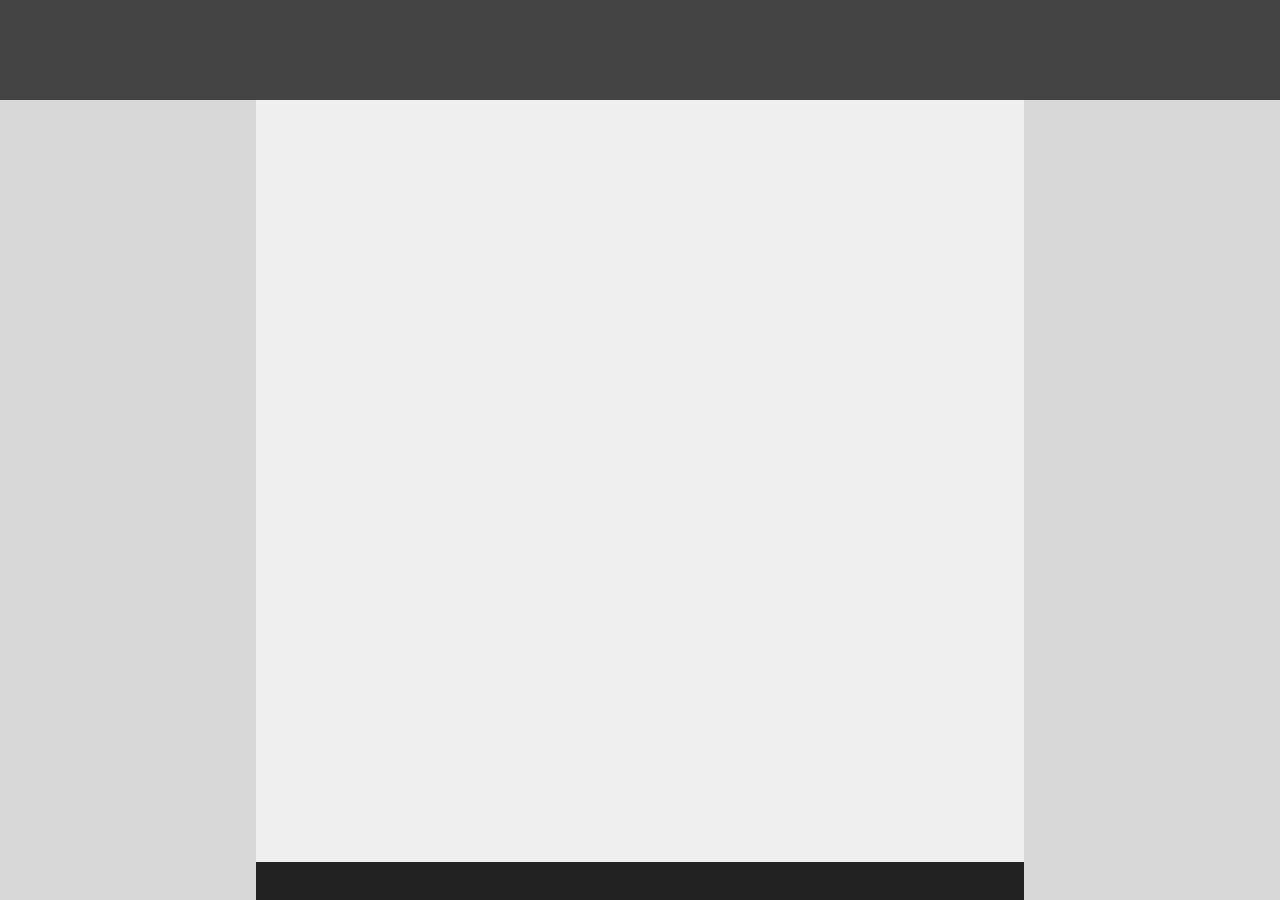
<file: drill-1/index.html>
<!DOCTYPE html>
<html lang="en">
<head>
    <meta charset="UTF-8">
    <meta http-equiv="X-UA-Compatible" content="IE=edge">
    <meta name="viewport" content="width=device-width, initial-scale=1.0">
    <title>Drill 1</title>
    <link rel="stylesheet" href="./reset.css">
    <link rel="stylesheet" href="index.css">
</head>
<header>
    <div id="dark-grey"></div>
</header>
<body>
    <div id="light-grey"></div>
    <div id="blackish"></div>
</body>
</html>
</file>
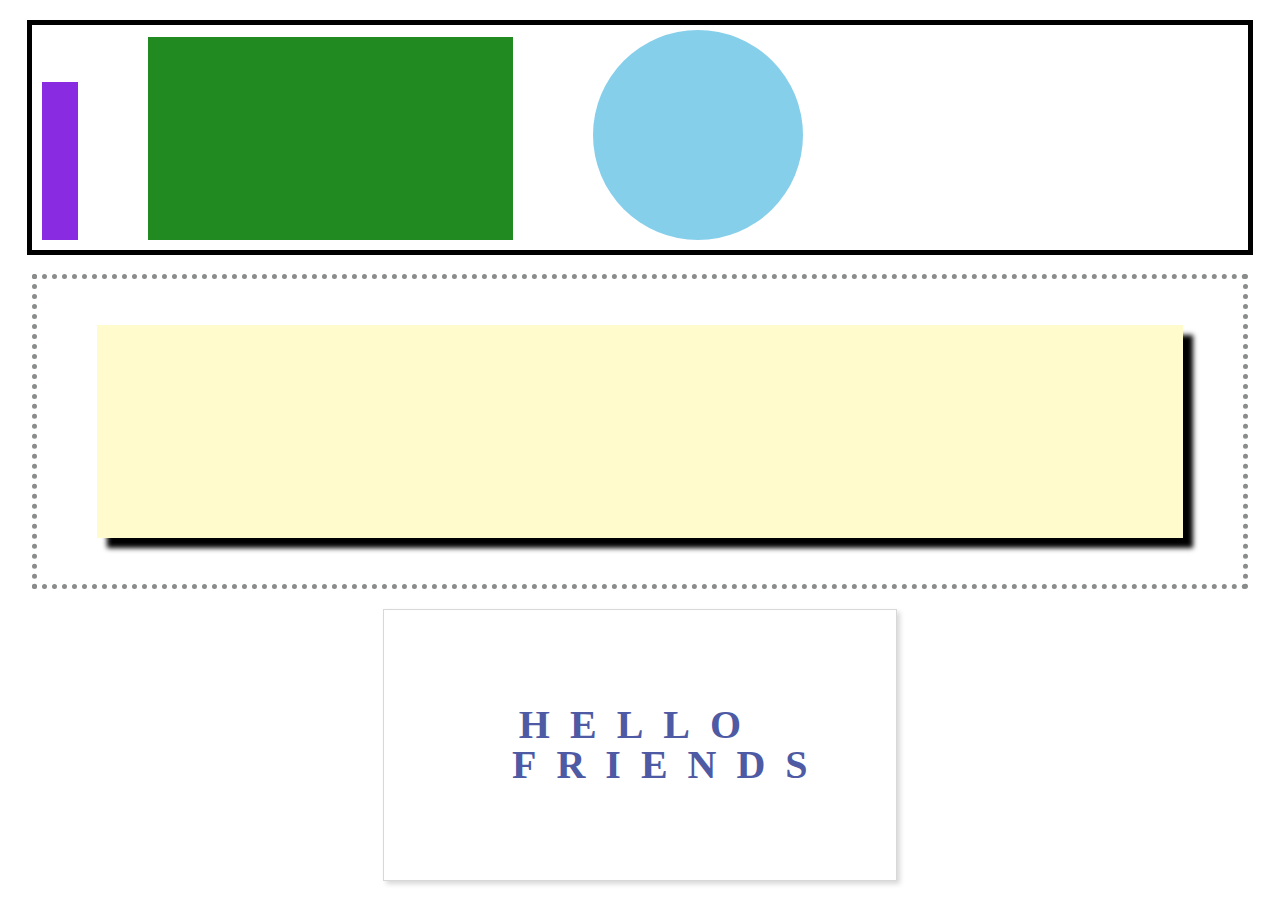
<file: drill-2/index.html>
<!DOCTYPE html>
<html lang="en">
<head>
    <meta charset="UTF-8">
    <meta http-equiv="X-UA-Compatible" content="IE=edge">
    <meta name="viewport" content="width=device-width, initial-scale=1.0">
    <link rel="stylesheet" href="./reset.css">
    <link rel="stylesheet" href="./index.css">
    <title>Drill 2</title>
</head>

<body>
    
    <div id="solid-border">
        <div id="purple"></div>
        <div id="green"></div>
        <div id="blue"></div>
    </div>


    <div id="dotted-border">
        <div id="yellow"></div>
    </div>


    <div id="shadow-border">
        <p>HELLO FRIENDS</p>
    </div>
    
</body>
</html>
</file>
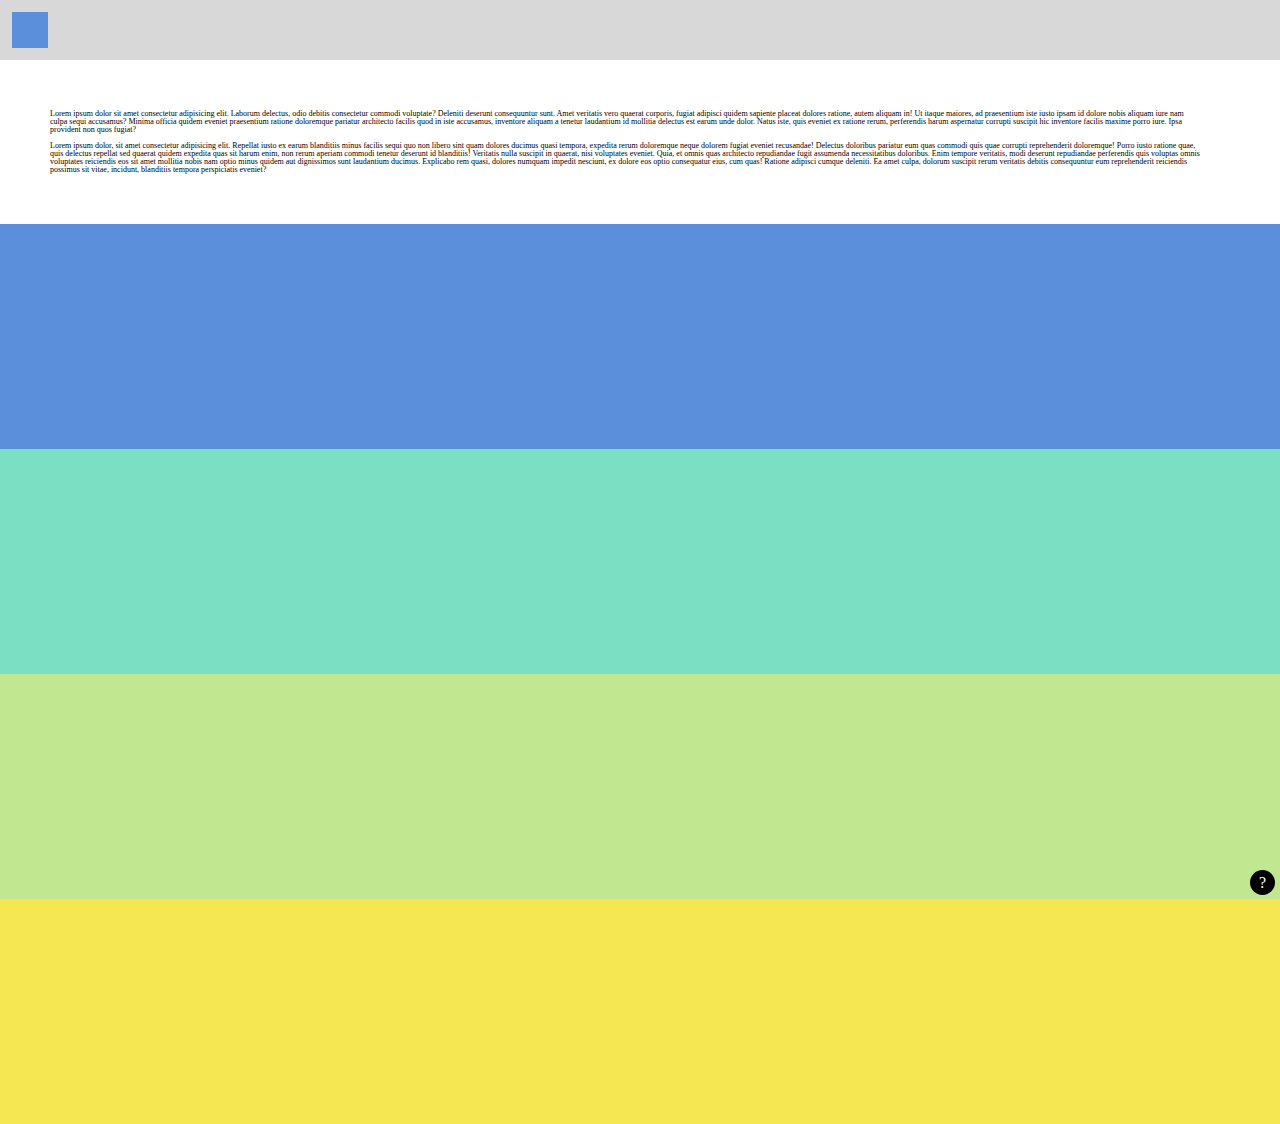
<file: drill-3/index.html>
<!DOCTYPE html>
<html lang="en">
<head>
    <meta charset="UTF-8">
    <meta http-equiv="X-UA-Compatible" content="IE=edge">
    <meta name="viewport" content="width=device-width, initial-scale=1.0">
    <title>Drill 3</title>
    <link rel="stylesheet" href="reset.css">
    <link rel="stylesheet" href="index.css">
</head>
<header id="grey-header">
    <div id="blue-square"></div>
</header>
<body>
    <div id="main-div">
        <p id="text">Lorem ipsum dolor sit amet consectetur adipisicing elit. Laborum delectus, odio debitis consectetur commodi voluptate? Deleniti deserunt consequuntur sunt. Amet veritatis vero quaerat corporis, fugiat adipisci quidem sapiente placeat dolores ratione, autem aliquam in! Ut itaque maiores, ad praesentium iste iusto ipsam id dolore nobis aliquam iure nam culpa sequi accusamus? Minima officia quidem eveniet praesentium ratione doloremque pariatur architecto facilis quod in iste accusamus, inventore aliquam a tenetur laudantium id mollitia delectus est earum unde dolor. Natus iste, quis eveniet ex ratione rerum, perferendis harum aspernatur corrupti suscipit hic inventore facilis maxime porro iure. Ipsa provident non quos fugiat?<br><br>Lorem ipsum dolor, sit amet consectetur adipisicing elit. Repellat iusto ex earum blanditiis minus facilis sequi quo non libero sint quam dolores ducimus quasi tempora, expedita rerum doloremque neque dolorem fugiat eveniet recusandae! Delectus doloribus pariatur eum quas commodi quis quae corrupti reprehenderit doloremque! Porro iusto ratione quae, quis delectus repellat sed quaerat quidem expedita quas sit harum enim, non rerum aperiam commodi tenetur deserunt id blanditiis! Veritatis nulla suscipit in quaerat, nisi voluptates eveniet. Quia, et omnis quas architecto repudiandae fugit assumenda necessitatibus doloribus. Enim tempore veritatis, modi deserunt repudiandae perferendis quis voluptas omnis voluptates reiciendis eos sit amet mollitia nobis nam optio minus quidem aut dignissimos sunt laudantium ducimus. Explicabo rem quasi, dolores numquam impedit nesciunt, ex dolore eos optio consequatur eius, cum quas! Ratione adipisci cumque deleniti. Ea amet culpa, dolorum suscipit rerum veritatis debitis consequuntur eum reprehenderit reiciendis possimus sit vitae, incidunt, blanditiis tempora perspiciatis eveniet?</p>
        <div id="blue"></div>
        <div id="mint-green"></div>
        <div id="green"></div>
        <div id="yellow"></div>

    </div>
    <footer>
        <div id="question-mark">
            <p id="q-text">?</p>
        </div>
    </footer>
</body>
</html>
</file>
<file: drill-1/index.css>
/* medium grey - #D8D8D8 */
/* light grey - ##EFEFEF */
/* dark grey - #444444 */
/* blackish - #222222 */



#dark-grey {
    width: 100vw;
    height: 100px;
    background-color: #444444;
}
body {
    background-color: #d8d8d8;
    position: relative;
    width: 100vw;
    height: 100vh;
    display: flex;
    /* justify-content: center; */
    flex-direction: column;
    align-items: center;
}
body > div {
    width: 60vw;
}
#light-grey {
    background-color: #efefef;
    height: 100vh;
}
#blackish {
    background-color: #222222;
    height: 5vh;
    position: sticky;
    bottom: 0px;
}
</file>
<file: drill-2/index.css>
/* Colors:
purple - #892BE1
green - #218B21
blue - #86CFEB 
yellow - #FFFBCC
"hello friends" - #4E5AA4
dotted border - #8A8B8B*/

body {
    display: flex;
    flex-direction: column;
    align-items: center;
    justify-content: space-evenly;

    height: 100vh;
    width: 100vw;
}

#solid-border {
    box-sizing: content-box;
    height: 25vh; 
    width: 95vw;
    border: 5px solid black;

    display: flex;
    justify-content: flex-start;
    align-items: flex-end;
}

#purple {
    margin-right: 70px;
    background-color: #892BE1;
    width: 3%;
    height: 70%;
    margin-bottom: 10px;
    margin-left: 10px;
}

#green {
    margin-bottom: 10px;
    margin-right: 70px;
    background-color: #218B21;
    height: 90%;
    width: 30%;
}


#blue {
    margin: 10px;
    background-color: #86CFEB;
    height: 210px;
    width: 210px;
    border-radius: 50%;
}

#dotted-border {
    display: flex;
    align-items: center;
    justify-content: center;
    box-sizing: border-box;
    height: 35vh; 
    width: 95vw;
    border: 5px dotted #8A8B8B;
}

#yellow {
    background-color: #FFFBCC;
    width: 90%;
    height: 70%;
    box-shadow: 10px 10px 5px black;
}

#shadow-border {
    
    display: flex;
    align-items: center;
    justify-content: center;
    width: 40vw;
    height:  30vh;
    border: 1px solid #d8d8d8;
    box-shadow: 3px 3px 5px #d8d8d8;
    
}

#shadow-border > p {
    text-align: center;
    font-family: 'Times New Roman', Times, serif;
    letter-spacing: .5em;
    font-weight: bold;
    width: 50%;
    font-size: 30pt;
    color: #4E5AA4;
}
</file>
<file: drill-3/index.css>
/* blue - #5B8FDC
mint green - #7BE0C3
green - #C2E791
yellow - #F5E752 */

#grey-header {
    background-color: #d8d8d8;
    width: 100vw;
    height: 60px;
    display: flex;
    /* position: fixed; */
    align-items: center;
}
body {
    display: flex;
    align-content: center;
    flex-direction: column;
    /* position: fixed; */
}
#blue-square {
    background-color: #5B8FDC;
    width: 36px;
    height: 36px;
    margin-left: 12px;
}
#text {
    font-family: 'Times New Roman', Times, serif;
    font-size: .5em;
    width: 90%;
    margin: 50px;
    
}
#main-div {
    display: flex;
    justify-content: center;
    flex-direction: column;
}
#blue {
    width: 100vw;
    height: 25vh;
    background-color: #5B8FDC;
}
#mint-green {
    width: 100vw;
    height: 25vh;
    background-color: #7BE0C3;
}
#green {
    width: 100vw;
    height: 25vh;
    background-color: #C2E791;
}
#yellow {
    width: 100vw;
    height: 25vh;
    background-color: #F5E752;
}
#question-mark {
    height: 25px;
    width: 25px;
    border-radius: 50%;
    background-color: #000000;
    position: fixed;
    bottom: 0px;
    right: 0px;
    margin: 5px;
    z-index: 2;
    display: flex;
    align-items: center;
    justify-content: center;
}
#q-text {
    color: #ffffff;
    z-index: 1;
    font-family: 'Times New Roman', Times, serif;
}
</file>
